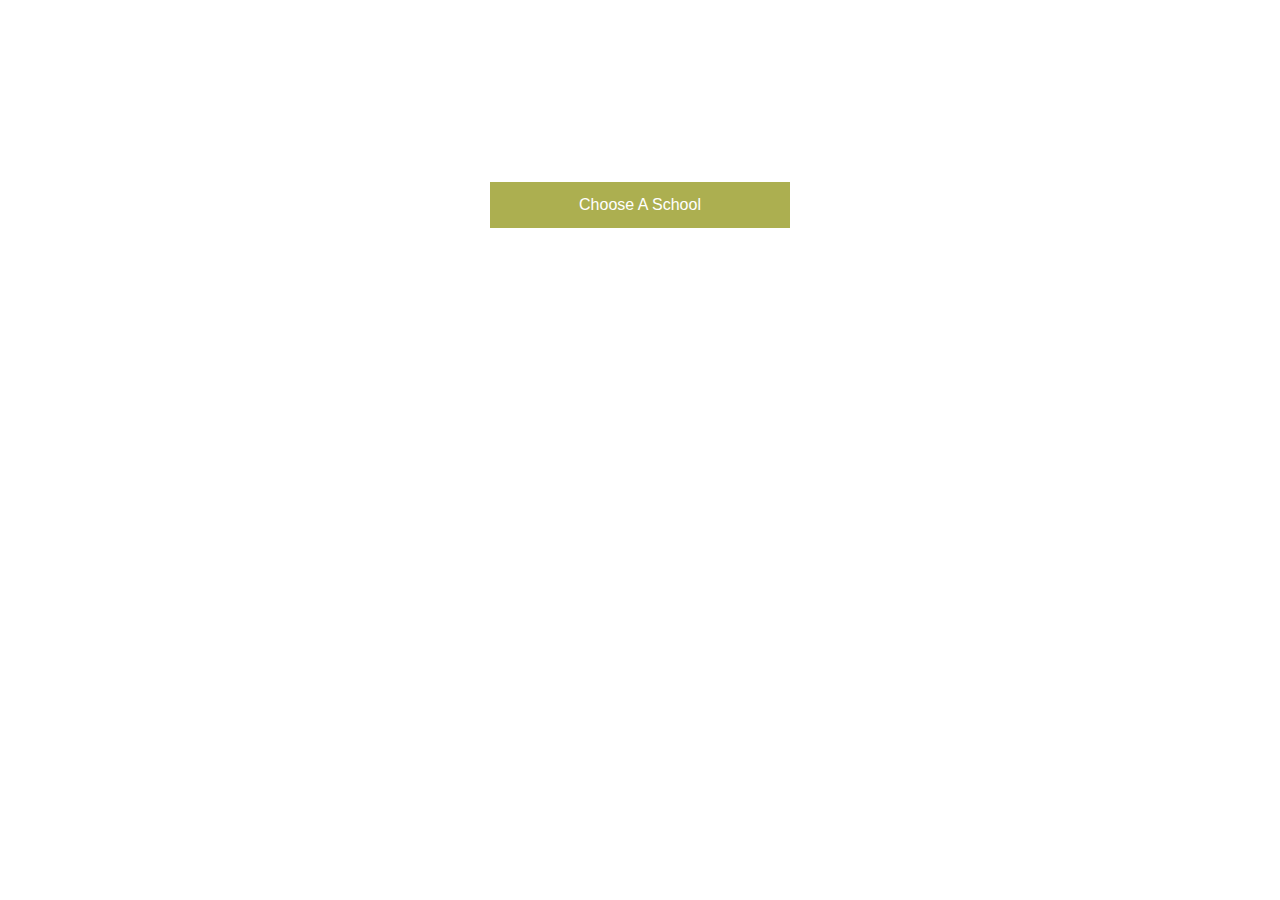
<file: index.html>
<!DOCTYPE>
<html>
<head>
<meta charser="UTF-8">
<title> Web Design & Develpment</title>
<link href="login.css" rel="stylesheet" type="text/css"
</head>
<body>
  <div class= "container">

    <div class="dropdown">
      <button class="dropbtn">Choose A School</button>
      <div class="dropdown-content">
        <a href="vsu.html">Virginia State University</a>
        <a href="#">Virginia Union University</a>
      </div>
    </div>


</div>
</div>
</body>

</html>
</file>
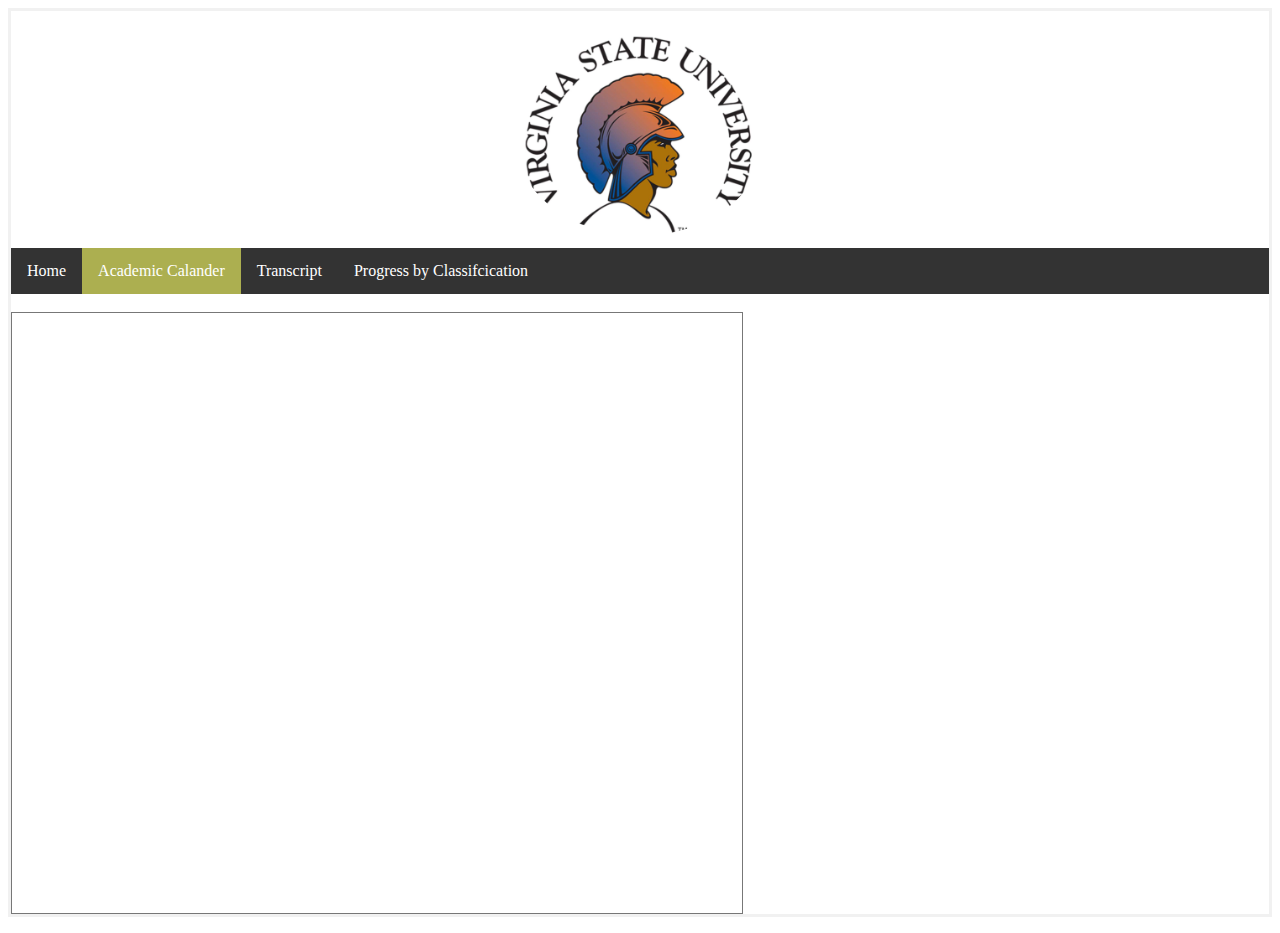
<file: calendar.html>
<!DOCTYPE>
<html>
<head>
<meta charser="UTF-8">
<title> Web Design & Develpment</title>
<link href="vsu.css" rel="stylesheet" type="text/css">
</head>
<body>

<form action ="action_page.php">
  <div class= "imgcontainer">
    <img src= "vsuimage.png" alt="Avatar" class="avatar">
  </div>
<head>
<style>
    .center {
    display: block;
    margin-left: auto;
    margin-right: auto;
    
}
ul {
    list-style-type: none;
    margin: 0;
    padding: 0;
    overflow: hidden;
    background-color: #333;
}

li {
    float: left;
}

li a {
    display: block;
    color: white;
    text-align: center;
    padding: 14px 16px;
    text-decoration: none;
}

li a:hover {
    background-color: #111;
}
</style>
</head>
<body>

<ul>
  <li><a href="pag1.html">Home</a></li>
  <li><a class="active" href="calendar.html">Academic Calander</a></li>
  <li><a href="transcript.html">Transcript</a></li>
  <li><a href="menu.html">Progress by Classifcication</a></li>
    </ul><br>
<iframe src="https://calendar.google.com/calendar/embed?height=600&amp;wkst=1&amp;bgcolor=%23ff9966&amp;src=vqeq6imgu6ahlcqp03h32cac6tq1i0ba%40import.calendar.google.com&amp;color=%238C500B&amp;ctz=America%2FNew_York" style="border:solid 1px #777" width="730" height="600" frameborder="0" scrolling="no"></iframe>
</file>
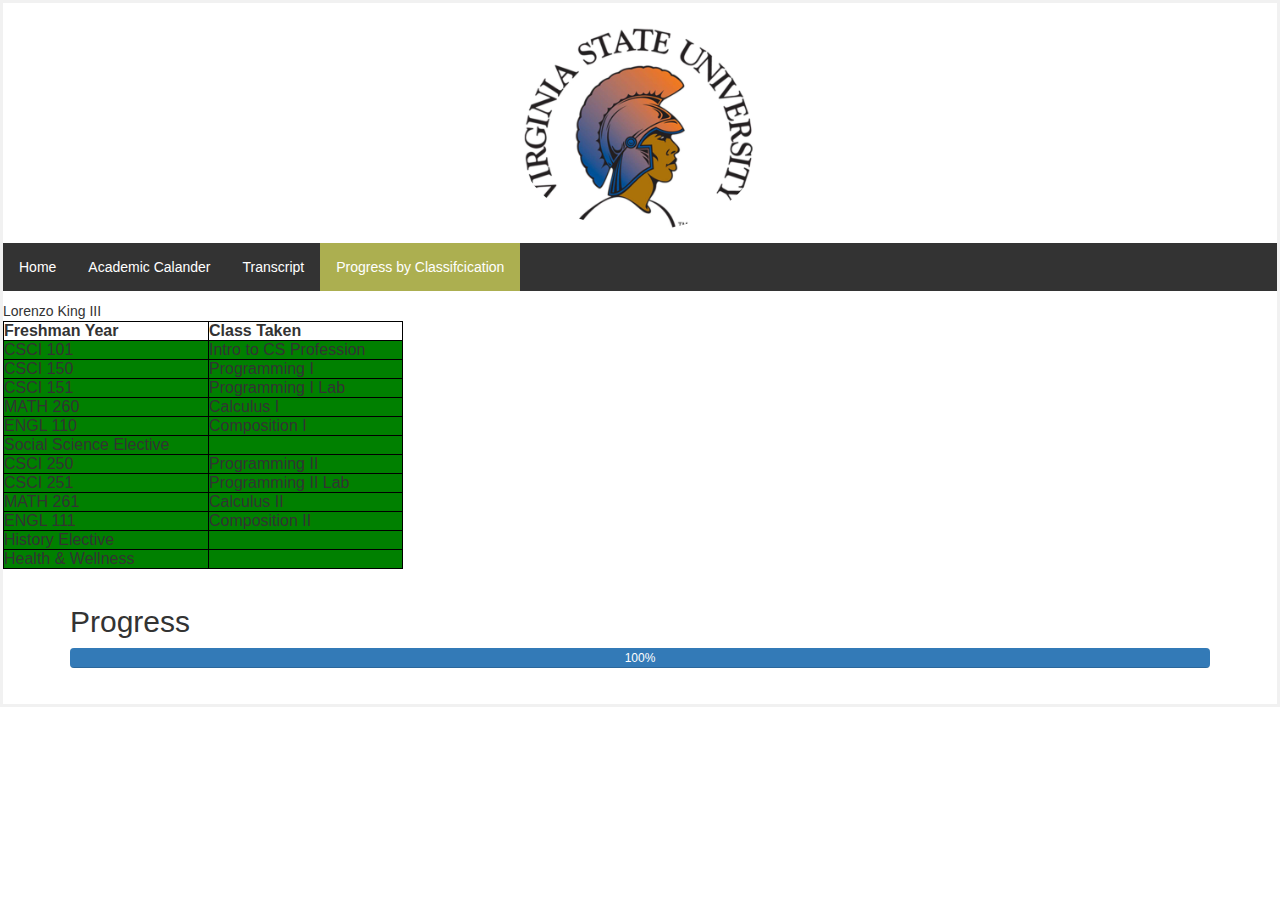
<file: freshman.html>
<!DOCTYPE>
<html>
<head>
<meta charser="UTF-8">
<title> Web Design & Develpment</title>
<link href="vsu.css" rel="stylesheet" type="text/css">
    <link href="style.css" rel="stylesheet" type="text/css">
</head>
<body>

<form action ="action_page.php">
  <div class= "imgcontainer">
    <img src= "vsuimage.png" alt="Avatar" class="avatar">
  </div>
<head>
<style>
    .center {
    display: block;
    margin-left: auto;
    margin-right: auto;
    
}
ul {
    list-style-type: none;
    margin: 0;
    padding: 0;
    overflow: hidden;
    background-color: #333;
}

li {
    float: left;
}

li a {
    display: block;
    color: white;
    text-align: center;
    padding: 14px 16px;
    text-decoration: none;
}

li a:hover {
    background-color: #111;
}
.dropdown {
    float: left;
    overflow: hidden;
}

.dropdown .dropbtn {
    font-size: 16px;    
    border: none;
    outline: none;
    color: white;
    padding: 14px 16px;
    background-color: inherit;
    font-family: inherit;
    margin: 0;
}

.navbar a:hover, .dropdown:hover .dropbtn {
    background-color: red;
}

.dropdown-content {
    display: none;
    position: absolute;
    background-color: #f9f9f9;
    min-width: 160px;
    box-shadow: 0px 8px 16px 0px rgba(0,0,0,0.2);
    z-index: 1;
}

.dropdown-content a {
    float: none;
    color: black;
    padding: 12px 16px;
    text-decoration: none;
    display: block;
    text-align: left;
}

.dropdown-content a:hover {
    background-color: #ddd;
}

.dropdown:hover .dropdown-content {
    display: block;
}
</style>
</head>
    <body>

<ul>
  <li><a href="pag1.html">Home</a></li>
  <li><a href="calendar.html">Academic Calander</a></li>
  <li><a href="transcript.html">Transcript</a></li>
  <li><a class="active" href="menu.html">Progress by Classifcication</a></li>
    </ul>

    <head>
Lorenzo King III
<table>
    <tr><th>Freshman Year</th> 
    <th>Class Taken</th>
    </tr>
    <tr bgcolor="green">
    <td>CSCI 101</td>
    <td>Intro to CS Profession</td>
    </tr>
    <tr bgcolor="green"><td>CSCI 150</td><td>Programming I </td></tr><tr bgcolor="green">
    <td>CSCI 151</td>
    <td>Programming I Lab</td>
    </tr>
    <tr bgcolor="green"><td>MATH 260</td><td>Calculus I</td></tr><tr bgcolor="green">
    <td>ENGL 110</td>
    <td>Composition I</td>
    </tr>
    <tr bgcolor="green"><td>Social Science Elective</td><td></td></tr>
    <tr bgcolor="green">
    <td>CSCI 250</td>
    <td>Programming II</td>
    </tr>
    <tr bgcolor="green"><td>CSCI 251</td><td>Programming II Lab</td></tr>
    <tr bgcolor="green">
    <td>MATH 261</td>
    <td>Calculus II</td>
    </tr>
    <tr bgcolor="green"><td>ENGL 111</td><td>Composition II</td></tr>
    <tr bgcolor="green">
    <td>History Elective</td>
    <td></td>
    </tr>
    <tr bgcolor="green"><td>Health & Wellness</td><td></td></tr>

        </table>
</body>
<title></title>
  <meta charset="utf-8">
  <meta name="viewport" content="width=device-width, initial-scale=1">
  <link rel="stylesheet" href="https://maxcdn.bootstrapcdn.com/bootstrap/3.3.7/css/bootstrap.min.css">
  <script src="https://ajax.googleapis.com/ajax/libs/jquery/3.3.1/jquery.min.js"></script>
  <script src="https://maxcdn.bootstrapcdn.com/bootstrap/3.3.7/js/bootstrap.min.js"></script>
</head>
<body>

<div class="container">
  <h2>Progress</h2>
  <div class="progress">
    <div class="progress-bar" role="progressbar" aria-valuenow="70" aria-valuemin="0" aria-valuemax="100" style="width:100%">
      100%
    </div>
  </div>
</div>
</file>
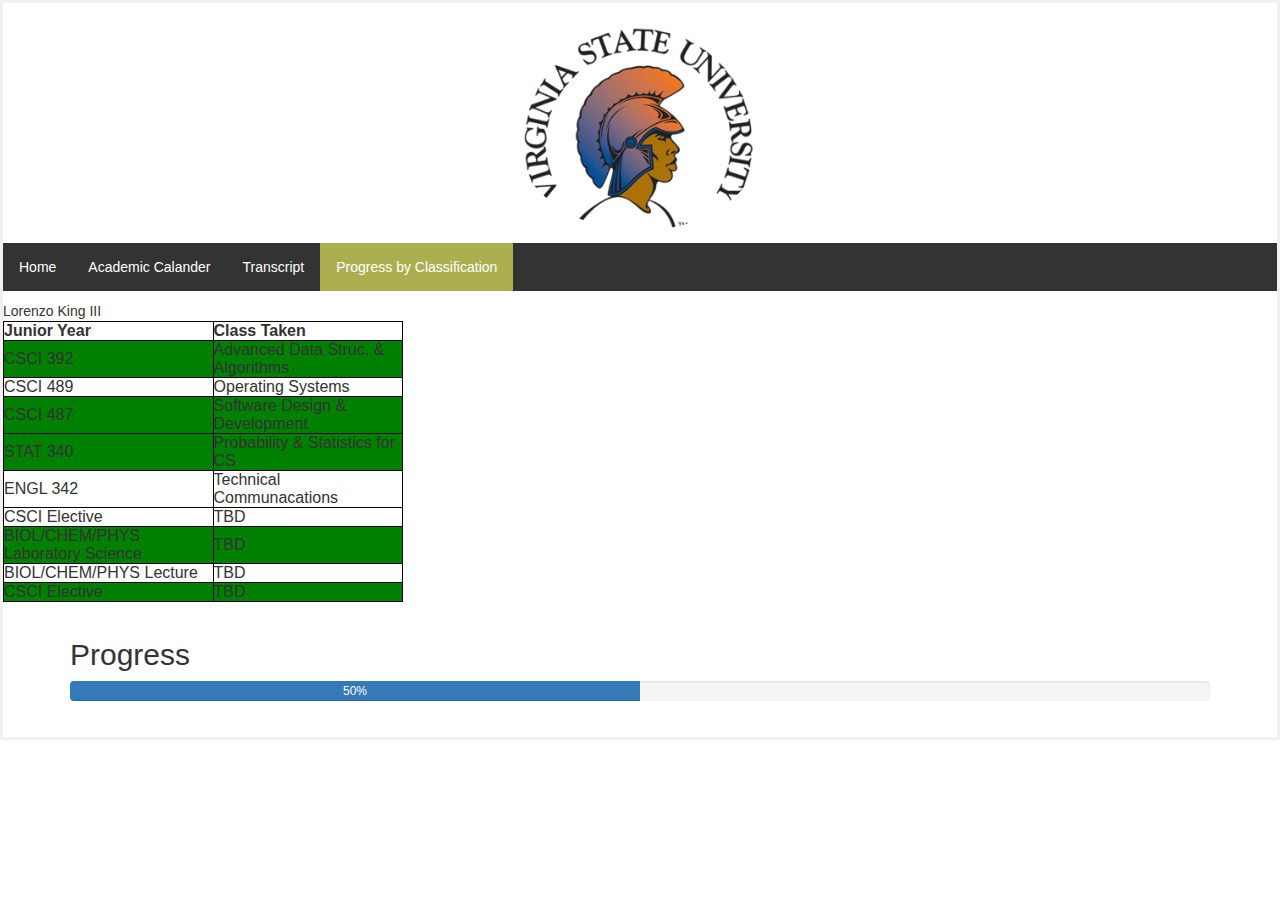
<file: junior.html>
<!DOCTYPE>
<html>
<head>
<meta charser="UTF-8">
<title> Web Design & Develpment</title>
<link href="vsu.css" rel="stylesheet" type="text/css">
    <link href="style.css" rel="stylesheet" type="text/css">
</head>
<body>

<form action ="action_page.php">
  <div class= "imgcontainer">
    <img src= "vsuimage.png" alt="Avatar" class="avatar">
  </div>
<head>
<style>
    .center {
    display: block;
    margin-left: auto;
    margin-right: auto;

}
ul {
    list-style-type: none;
    margin: 0;
    padding: 0;
    overflow: hidden;
    background-color: #333;
}

li {
    float: left;
}

li a {
    display: block;
    color: white;
    text-align: center;
    padding: 14px 16px;
    text-decoration: none;
}

li a:hover {
    background-color: #111;
}
.dropdown {
    float: left;
    overflow: hidden;
}

.dropdown .dropbtn {
    font-size: 16px;
    border: none;
    outline: none;
    color: white;
    padding: 14px 16px;
    background-color: inherit;
    font-family: inherit;
    margin: 0;
}

.navbar a:hover, .dropdown:hover .dropbtn {
    background-color: red;
}

.dropdown-content {
    display: none;
    position: absolute;
    background-color: #f9f9f9;
    min-width: 160px;
    box-shadow: 0px 8px 16px 0px rgba(0,0,0,0.2);
    z-index: 1;
}

.dropdown-content a {
    float: none;
    color: black;
    padding: 12px 16px;
    text-decoration: none;
    display: block;
    text-align: left;
}

.dropdown-content a:hover {
    background-color: #ddd;
}

.dropdown:hover .dropdown-content {
    display: block;
}
</style>
</head>
    <body>

<ul>
  <li><a href="pag1.html">Home</a></li>
  <li><a href="#academiccalendar">Academic Calander</a></li>
  <li><a href="#contact">Transcript</a></li>
  <li><a class="active" href="menu.html">Progress by Classification</a></li>
    </ul>

    <head>
Lorenzo King III
<table>
    <tr><th>Junior Year</th>
    <th>Class Taken</th>
    </tr>
    <tr bgcolor="green">
    <td>CSCI 392</td>
    <td>Advanced Data Struc. & Algorithms</td>
    </tr>
    <tr><td>CSCI 489</td><td>Operating Systems </td></tr><tr bgcolor="green">
    <td>CSCI 487</td>
    <td>Software Design & Development</td>
    </tr>
    <tr bgcolor="green"><td>STAT 340</td><td>Probability & Statistics for CS</td></tr><tr>
    <td>ENGL 342</td>
    <td>Technical Communacations</td>
    </tr>
    <tr><td>CSCI Elective</td><td>TBD</td></tr>
    <tr bgcolor="green">
    <td>BIOL/CHEM/PHYS Laboratory Science</td>
    <td>TBD</td>
    </tr>
    <tr><td>BIOL/CHEM/PHYS Lecture</td><td>TBD</td></tr>
    <tr bgcolor="green">
    <td>CSCI Elective</td>
    <td>TBD</td>
    </tr>

        </table>
</body>
<title></title>
  <meta charset="utf-8">
  <meta name="viewport" content="width=device-width, initial-scale=1">
  <link rel="stylesheet" href="https://maxcdn.bootstrapcdn.com/bootstrap/3.3.7/css/bootstrap.min.css">
  <script src="https://ajax.googleapis.com/ajax/libs/jquery/3.3.1/jquery.min.js"></script>
  <script src="https://maxcdn.bootstrapcdn.com/bootstrap/3.3.7/js/bootstrap.min.js"></script>
</head>
<body>

<div class="container">
  <h2>Progress</h2>
  <div class="progress">
    <div class="progress-bar" role="progressbar" aria-valuenow="50" aria-valuemin="0" aria-valuemax="100" style="width:50%">
      50%
    </div>
  </div>
</div>
</file>
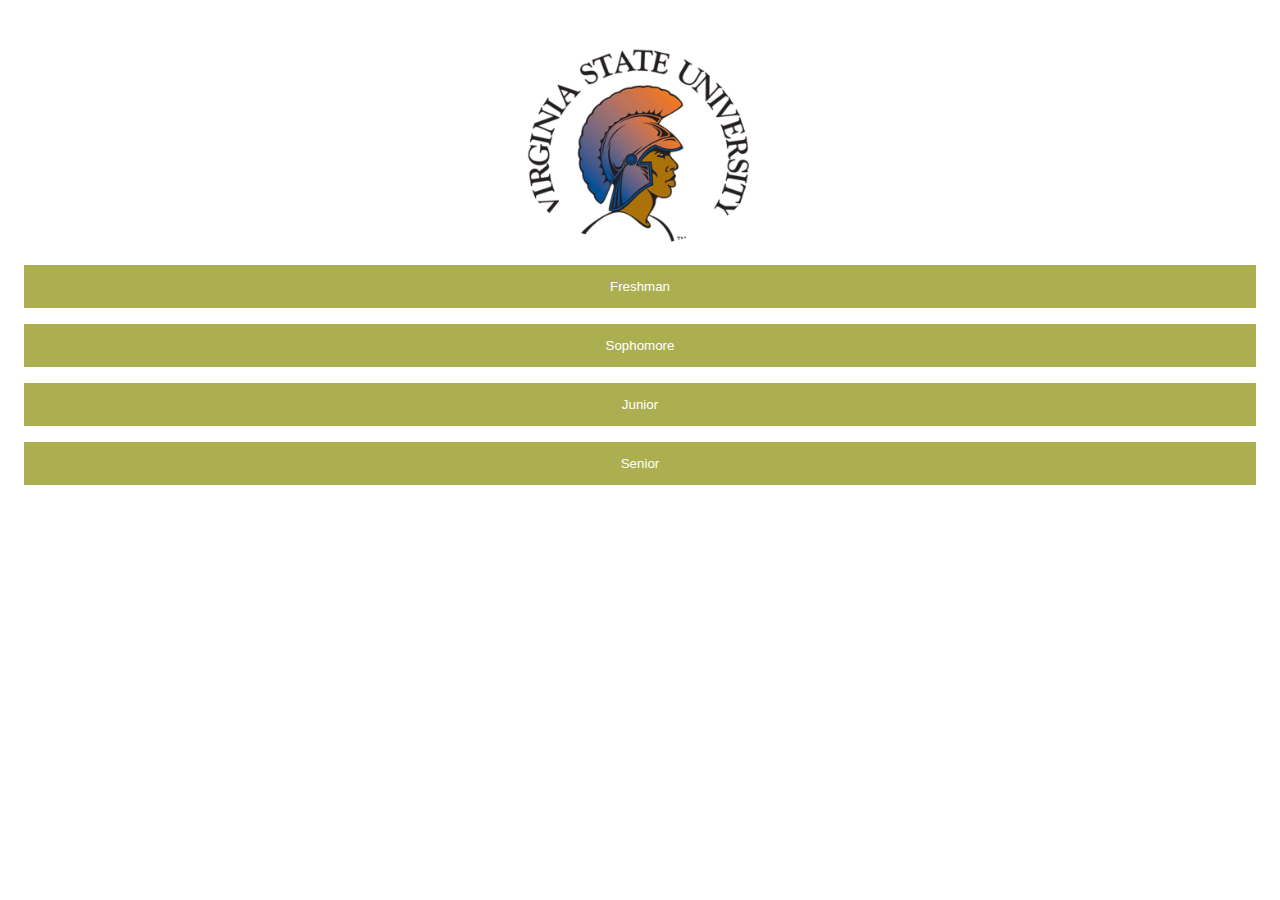
<file: menu.html>
<!DOCTYPE>
<html>
<head>
<meta charser="UTF-8">
<title> Web Design & Develpment</title>
<link href="vsu.css" rel="stylesheet" type="text/css">
<link href="login.css" rel="stylesheet" type="text/css"


<form action ="action_page.php">
  <div class= "imgcontainer">
    <img src= "vsuimage.png" alt="Avatar" class="avatar">
  </div>
<head>

</head>
    <body>

    <button onclick= "location.href = 'freshman.html';" type="submit">Freshman</button>
    <button onclick= "location.href = 'sophomore.html';" type="submit">Sophomore</button>
    <button onclick= "location.href = 'junior.html';" type="submit">Junior</button>
    <button onclick= "location.href = 'senior.html';" type="submit">Senior</button>
    

<body>
</file>
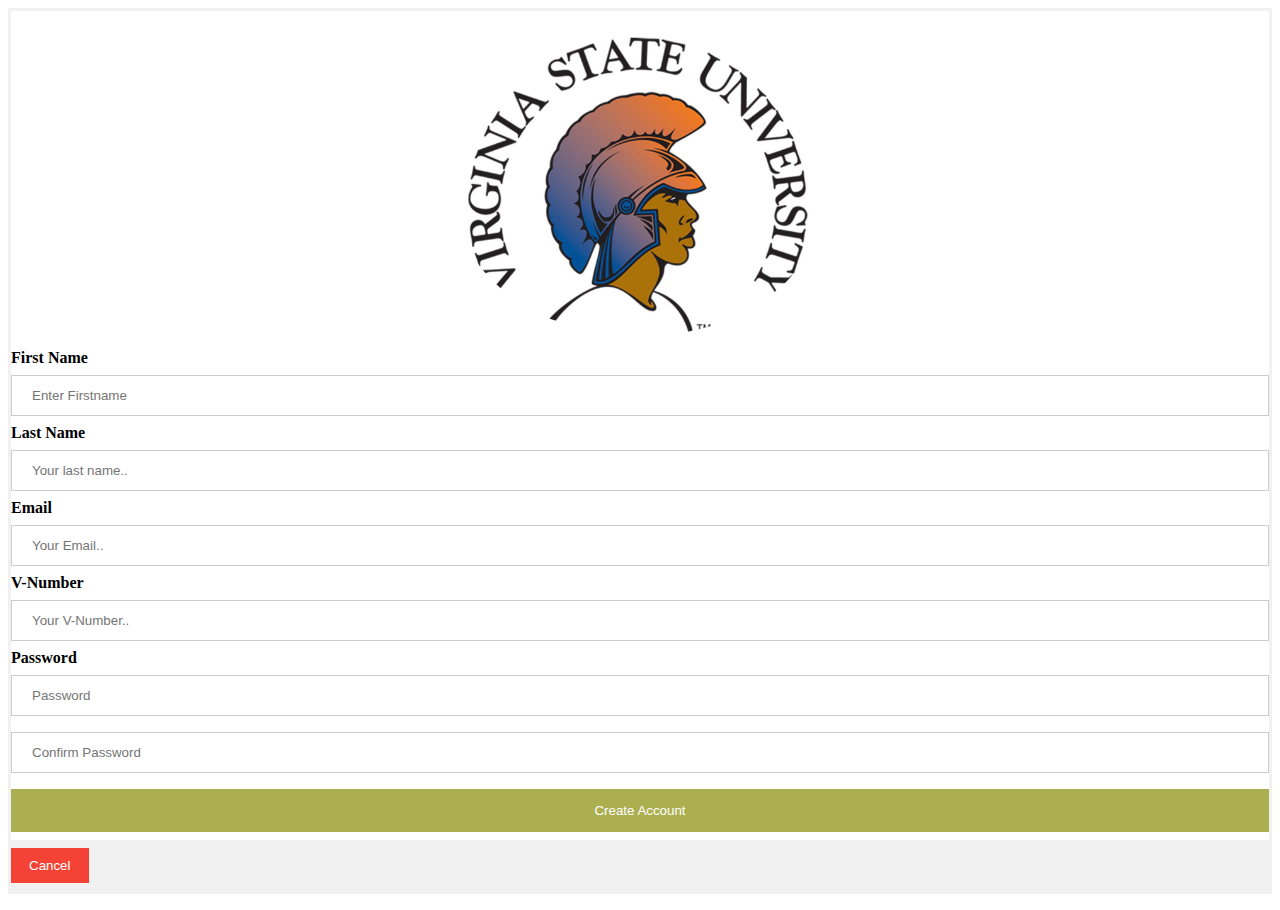
<file: NewUser.html>
<!DOCTYPE>
<html>
<head>
<meta charser="UTF-8">
<title> Web Design & Develpment</title>
<link href="project.css" rel="stylesheet" type="text/css"
</head>

<body>
<form action ="/action_page.php">
  <div class= "imgcontainer">
    <img src= "vsuimage.png" alt="Avatar" class="avatar">
  </div>

  <div class= "containter">
    <label for = "fname"><b>First Name</b></label>
    <input type ="text" placeholder="Enter Firstname" name="fname" required>
    

    <label for="lname"><b>Last Name</b></label>
    <input type="text" id="lname" name="lastname" placeholder="Your last name.." required>

    <label for="email"><b>Email</b></label>
    <input type="text" id="email" name="mail" placeholder="Your Email.." required>
    
    <label for="vnum"><b>V-Number</b></label>
    <input type="text" id="vnum" name="vnumber" placeholder="Your V-Number.." required>

    <label for="pword"><b>Password</b></label>
    <input type="password" placeholder="Password" id="password" required>
        <input type="password" placeholder="Confirm Password" id="confirm_password" required>  
  </div>
<button onclick= "location.href = 'Redirect.html';" type="submit">Create Account</button>
  <div class="containter" style="background-color:#f1f1f1">
    <button type="button" class="cancelbtn"> Cancel</button>
</div>
</form>
</body>
</html>
</file>
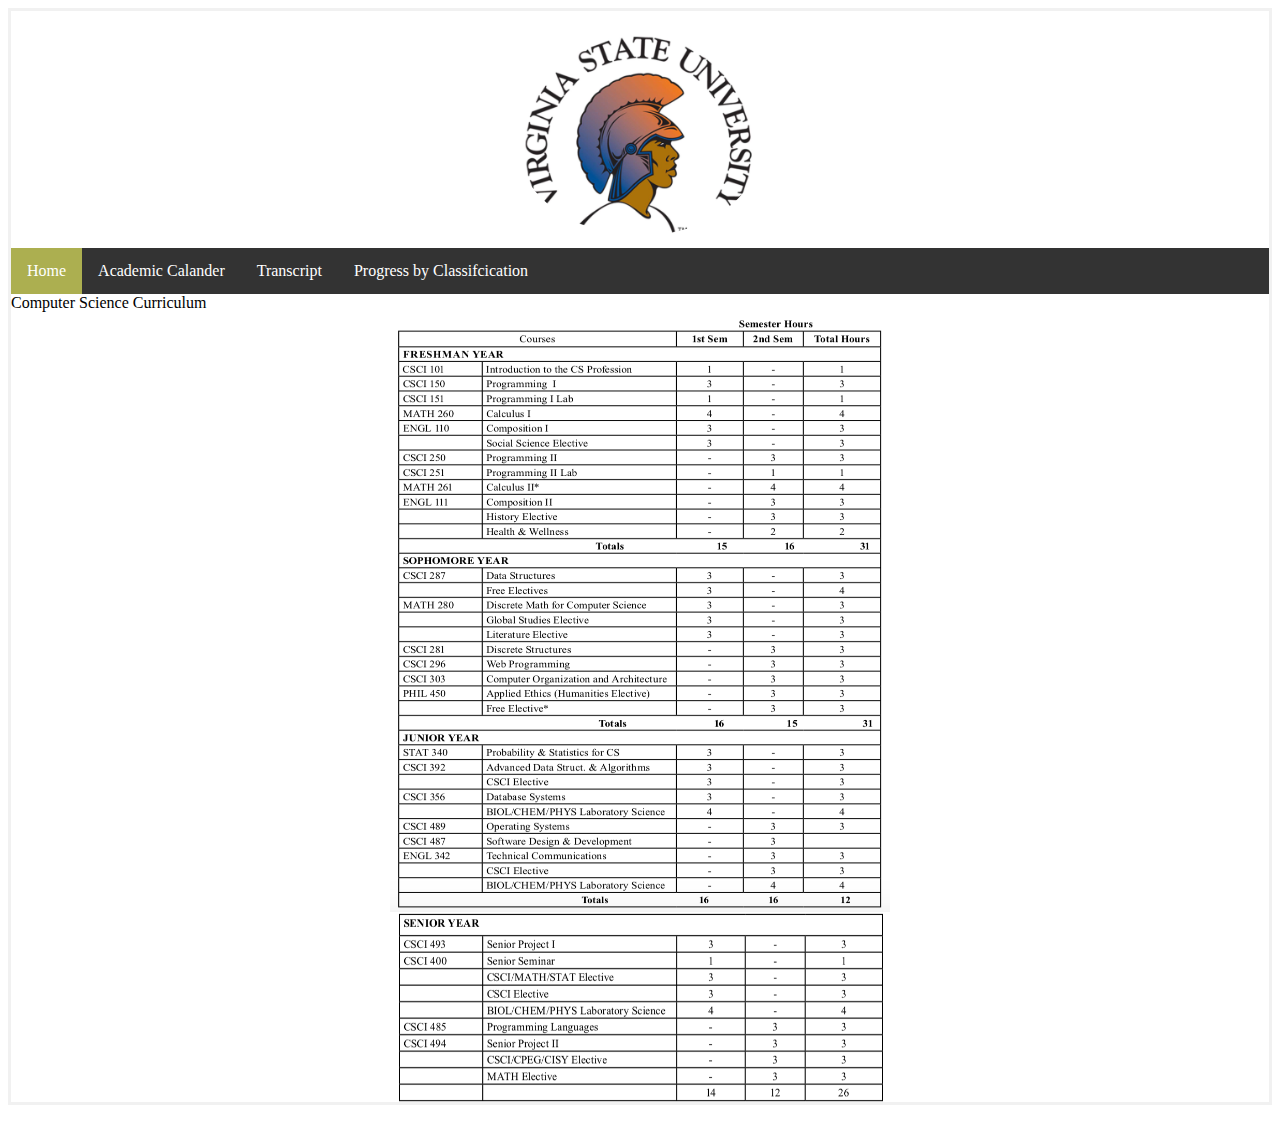
<file: pag1.html>
<!DOCTYPE>
<html>
<head>
<meta charser="UTF-8">
<title> Web Design & Develpment</title>
<link href="vsu.css" rel="stylesheet" type="text/css">
</head>
<body>

<form action ="action_page.php">
  <div class= "imgcontainer">
    <img src= "vsuimage.png" alt="Avatar" class="avatar">
  </div>
<head>
<style>
    .center {
    display: block;
    margin-left: auto;
    margin-right: auto;
    
}
ul {
    list-style-type: none;
    margin: 0;
    padding: 0;
    overflow: hidden;
    background-color: #333;
}

li {
    float: left;
}

li a {
    display: block;
    color: white;
    text-align: center;
    padding: 14px 16px;
    text-decoration: none;
}

li a:hover {
    background-color: #111;
}
</style>
</head>
<body>

<ul>
  <li><a class="active" href="pag1.html">Home</a></li>
  <li><a href="calendar.html">Academic Calander</a></li>
  <li><a href="transcript.html">Transcript</a></li>
  <li><a href="menu.html">Progress by Classifcication</a></li>
    </ul>
    <head>Computer Science Curriculum</head>
<img src="Cur1.png" alt="Curriculum" class="center" width="500" height="600">
    <img src="Cur2.png" alt="Curriculum" class="center" width="485" height="190">
    <head>

</body>
    
</body>

</form>
</html>
</file>
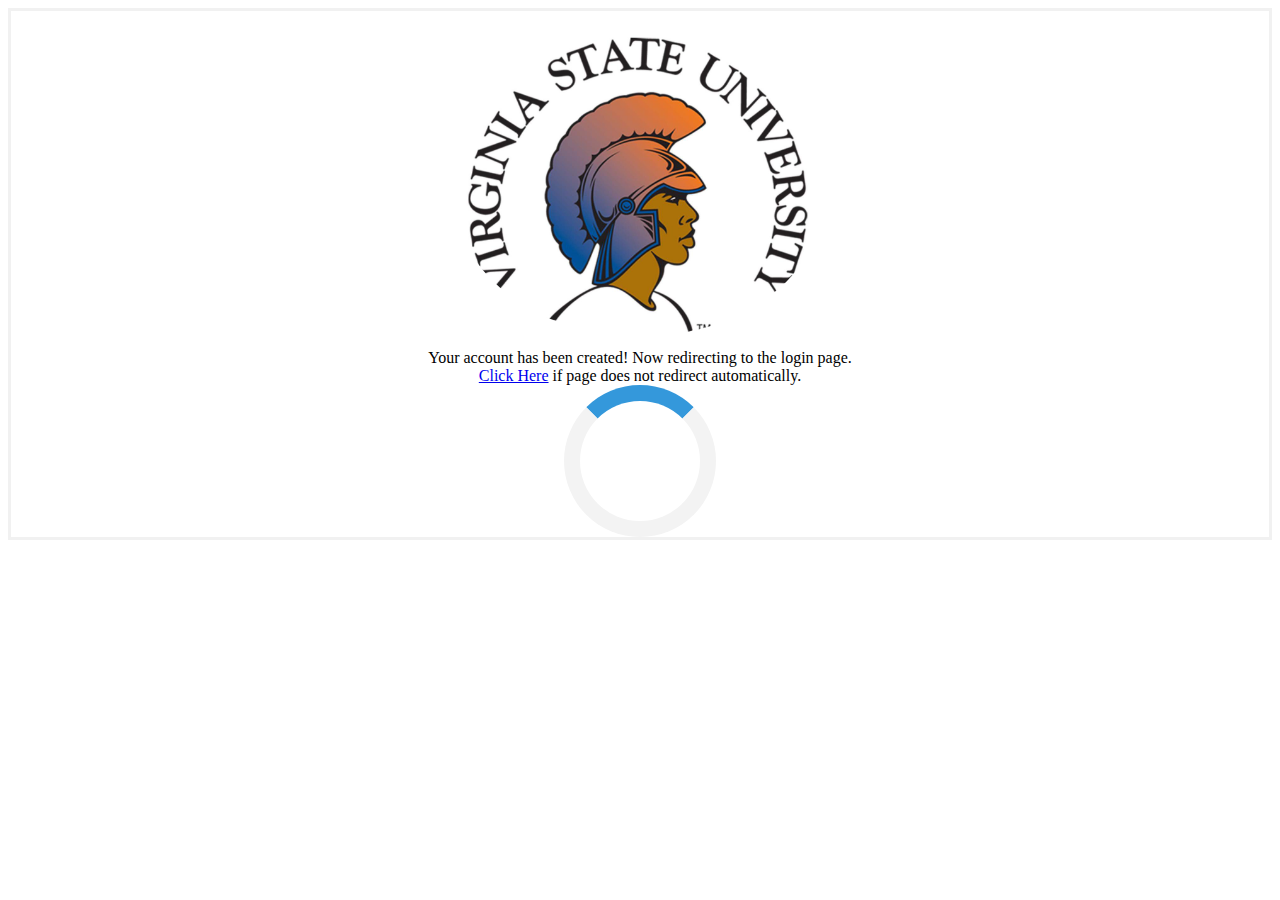
<file: Redirect.html>
<!DOCTYPE>
<html>
<head>
<meta charser="UTF-8">
<title> Web Design & Develpment</title>
<link href="project.css" rel="stylesheet" type="text/css"
</head>

<body>
<form action ="action_page.php">
  <div class= "imgcontainer">
    <img src= "vsuimage.png" alt="Avatar" class="avatar">
  </div>


    <center>Your account has been created! Now redirecting to the login page.</center>
<meta http-equiv="Refresh" content="5; url=vsu.html">
    <center><a href="vsu.html">Click Here</a> 
if page does not redirect automatically.</center>
    <meta name="viewport" content="width=device-width, initial-scale=1">
<style>
.loader {
  border: 16px solid #f3f3f3;
  border-radius: 50%;
  border-top: 16px solid #3498db;
  width: 120px;
  height: 120px;
  -webkit-animation: spin 2s linear infinite; /* Safari */
  animation: spin 2s linear infinite;
}

/* Safari */
@-webkit-keyframes spin {
  0% { -webkit-transform: rotate(0deg); }
  100% { -webkit-transform: rotate(360deg); }
}

@keyframes spin {
  0% { transform: rotate(0deg); }
  100% { transform: rotate(360deg); }
}
</style>
    <center><div class="loader"></div></center>
</body>
</html>



  <div class="containter" style="background-color:#f1f1f1">

  </div>
</file>
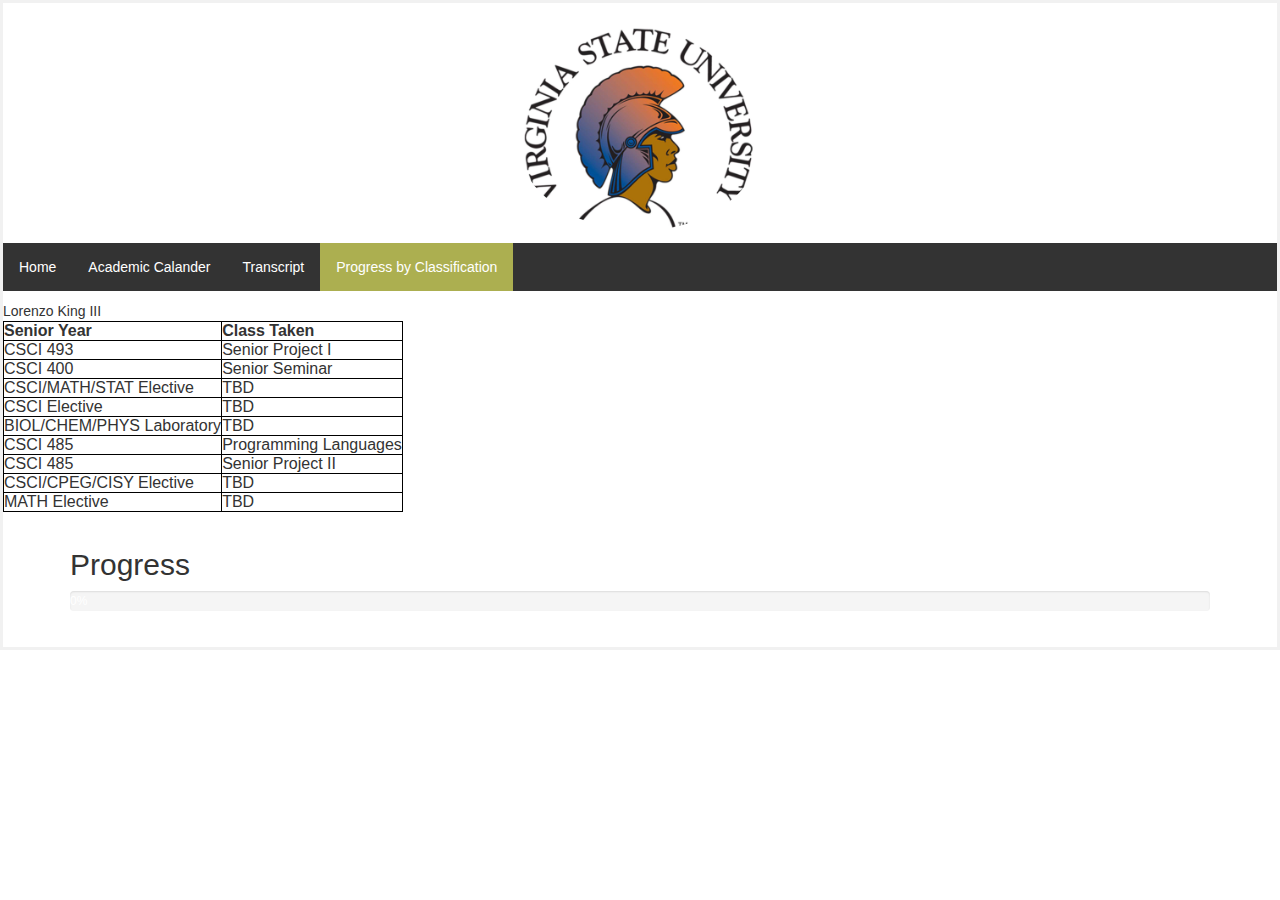
<file: senior.html>
<!DOCTYPE>
<html>
<head>
<meta charser="UTF-8">
<title> Web Design & Develpment</title>
<link href="vsu.css" rel="stylesheet" type="text/css">
    <link href="style.css" rel="stylesheet" type="text/css">
</head>
<body>

<form action ="action_page.php">
  <div class= "imgcontainer">
    <img src= "vsuimage.png" alt="Avatar" class="avatar">
  </div>
<head>
<style>
    .center {
    display: block;
    margin-left: auto;
    margin-right: auto;

}
ul {
    list-style-type: none;
    margin: 0;
    padding: 0;
    overflow: hidden;
    background-color: #333;
}

li {
    float: left;
}

li a {
    display: block;
    color: white;
    text-align: center;
    padding: 14px 16px;
    text-decoration: none;
}

li a:hover {
    background-color: #111;
}
.dropdown {
    float: left;
    overflow: hidden;
}

.dropdown .dropbtn {
    font-size: 16px;
    border: none;
    outline: none;
    color: white;
    padding: 14px 16px;
    background-color: inherit;
    font-family: inherit;
    margin: 0;
}

.navbar a:hover, .dropdown:hover .dropbtn {
    background-color: red;
}

.dropdown-content {
    display: none;
    position: absolute;
    background-color: #f9f9f9;
    min-width: 160px;
    box-shadow: 0px 8px 16px 0px rgba(0,0,0,0.2);
    z-index: 1;
}

.dropdown-content a {
    float: none;
    color: black;
    padding: 12px 16px;
    text-decoration: none;
    display: block;
    text-align: left;
}

.dropdown-content a:hover {
    background-color: #ddd;
}

.dropdown:hover .dropdown-content {
    display: block;
}
</style>
</head>
    <body>

<ul>
  <li><a href="pag1.html">Home</a></li>
  <li><a href="#academiccalendar">Academic Calander</a></li>
  <li><a href="#contact">Transcript</a></li>
  <li><a class="active" href="menu.html">Progress by Classification</a></li>
    </ul>

    <head>
Lorenzo King III
<table>
    <tr><th>Senior Year</th>
    <th>Class Taken</th>
    </tr>
    <tr>
    <td>CSCI 493</td>
    <td>Senior Project I</td>
    </tr>
    <tr><td>CSCI 400</td><td>Senior Seminar </td></tr><tr>
    <td>CSCI/MATH/STAT Elective</td>
    <td>TBD</td>
    </tr>
    <tr><td>CSCI Elective</td><td>TBD</td></tr><tr>
    <td>BIOL/CHEM/PHYS Laboratory</td>
    <td>TBD</td>
    </tr>
    <tr><td>CSCI 485</td><td>Programming Languages</td></tr>
    <tr>
    <td>CSCI 485</td>
    <td>Senior Project II</td>
    </tr>
    <tr><td>CSCI/CPEG/CISY Elective</td><td>TBD</td></tr>
    <tr>
    <td>MATH Elective</td>
    <td>TBD</td>
    </tr>

        </table>
</body>
<title></title>
  <meta charset="utf-8">
  <meta name="viewport" content="width=device-width, initial-scale=1">
  <link rel="stylesheet" href="https://maxcdn.bootstrapcdn.com/bootstrap/3.3.7/css/bootstrap.min.css">
  <script src="https://ajax.googleapis.com/ajax/libs/jquery/3.3.1/jquery.min.js"></script>
  <script src="https://maxcdn.bootstrapcdn.com/bootstrap/3.3.7/js/bootstrap.min.js"></script>
</head>
<body>

<div class="container">
  <h2>Progress</h2>
  <div class="progress">
    <div class="progress-bar" role="progressbar" aria-valuenow="70" aria-valuemin="0" aria-valuemax="100" style="width:0%">
      0%
    </div>
  </div>
</div>
</file>
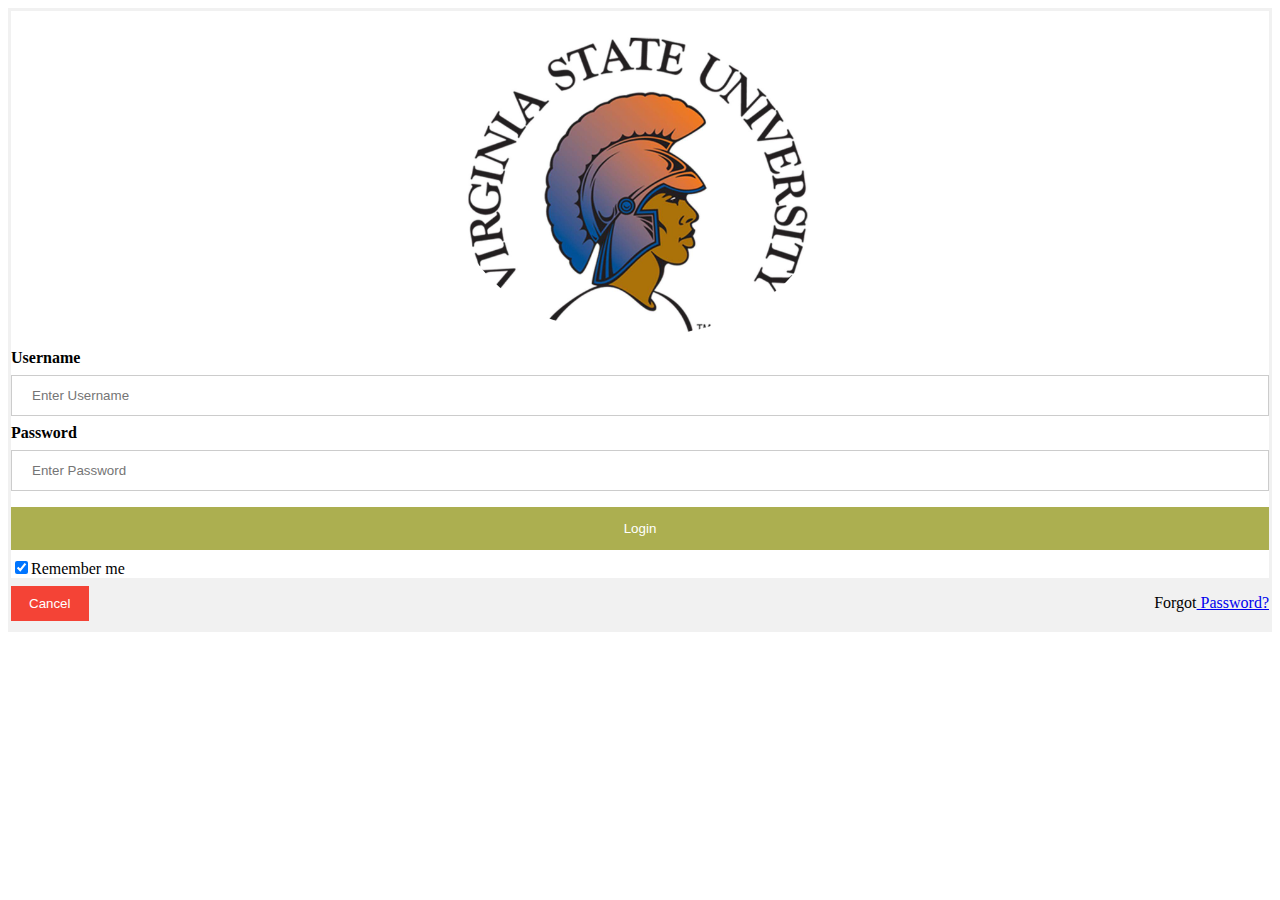
<file: SoftDevelpProj.html>
<!DOCTYPE>
<html>
<head>
<meta charser="UTF-8">
<title> Web Design & Develpment</title>
<link href="project.css" rel="stylesheet" type="text/css"
</head>

<body>
<form action ="action_page.php">
  <div class= "imgcontainer">
    <img src= "vsuimage.png" alt="Avatar" class="avatar">
  </div>

  <div class= "containter">
    <label for = "uname"><b>Username</b></label>
    <input type ="text" placeholder="Enter Username" name="unname" required>

    <label for="psw"><b>Password</b></label>
    <input type ="password" placeholder="Enter Password" name="psw" required>

    <button type="submit">Login</button>
    <label>
      <input type="checkbox" checked="checked" name="remember">Remember me
    </label>
  </div>

  <div class="containter" style="background-color:#f1f1f1">
    <button type="button" class="cancelbtn"> Cancel</button>
    <span class= "psw">Forgot<a href="#"> Password?</a></span>
  </div>

</body>
</form>
</html>
</file>
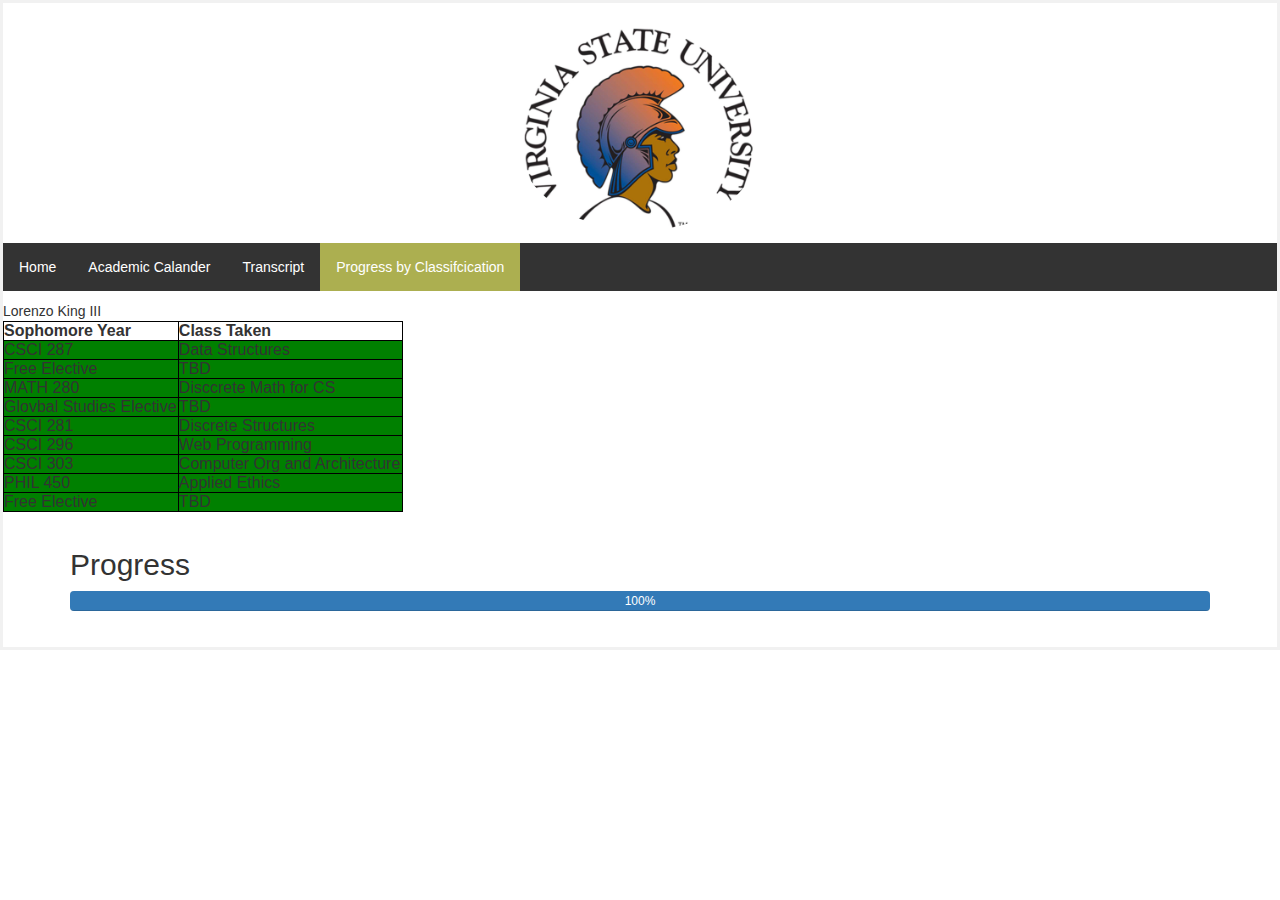
<file: sophomore.html>
<!DOCTYPE>
<html>
<head>
<meta charser="UTF-8">
<title> Web Design & Develpment</title>
<link href="vsu.css" rel="stylesheet" type="text/css">
    <link href="style.css" rel="stylesheet" type="text/css">
</head>
<body>

<form action ="action_page.php">
  <div class= "imgcontainer">
    <img src= "vsuimage.png" alt="Avatar" class="avatar">
  </div>
<head>
<style>
    .center {
    display: block;
    margin-left: auto;
    margin-right: auto;
    
}
ul {
    list-style-type: none;
    margin: 0;
    padding: 0;
    overflow: hidden;
    background-color: #333;
}

li {
    float: left;
}

li a {
    display: block;
    color: white;
    text-align: center;
    padding: 14px 16px;
    text-decoration: none;
}

li a:hover {
    background-color: #111;
}
.dropdown {
    float: left;
    overflow: hidden;
}

.dropdown .dropbtn {
    font-size: 16px;    
    border: none;
    outline: none;
    color: white;
    padding: 14px 16px;
    background-color: inherit;
    font-family: inherit;
    margin: 0;
}

.navbar a:hover, .dropdown:hover .dropbtn {
    background-color: red;
}

.dropdown-content {
    display: none;
    position: absolute;
    background-color: #f9f9f9;
    min-width: 160px;
    box-shadow: 0px 8px 16px 0px rgba(0,0,0,0.2);
    z-index: 1;
}

.dropdown-content a {
    float: none;
    color: black;
    padding: 12px 16px;
    text-decoration: none;
    display: block;
    text-align: left;
}

.dropdown-content a:hover {
    background-color: #ddd;
}

.dropdown:hover .dropdown-content {
    display: block;
}
</style>
</head>
    <body>

<ul>
  <li><a href="pag1.html">Home</a></li>
  <li><a href="calendar.html">Academic Calander</a></li>
  <li><a href="transcript.html">Transcript</a></li>
  <li><a class="active"  href="menu.html">Progress by Classifcication</a></li>
    </ul>

    <head>
Lorenzo King III
<table>
    <tr><th>Sophomore Year</th> 
    <th>Class Taken</th>
    </tr>
    <tr bgcolor="green">
    <td>CSCI 287</td>
    <td>Data Structures</td>
    </tr>
    <tr bgcolor="green"><td>Free Elective</td><td>TBD </td></tr><tr bgcolor="green">
    <td>MATH 280</td>
    <td>Disccrete Math for CS</td>
    </tr>
    <tr bgcolor="green"><td>Glovbal Studies Elective</td><td>TBD</td></tr><tr bgcolor="green">
    <td>CSCI 281</td>
    <td>Discrete Structures</td>
    </tr>
    <tr bgcolor="green"><td>CSCI 296</td><td>Web Programming</td></tr>
    <tr bgcolor="green">
    <td>CSCI 303</td>
    <td>Computer Org and Architecture</td>
    </tr>
    <tr bgcolor="green"><td>PHIL 450</td><td>Applied Ethics</td></tr>
    <tr bgcolor="green">
    <td>Free Elective</td>
    <td>TBD</td>
    </tr>

        </table>
</body>
<title></title>
  <meta charset="utf-8">
  <meta name="viewport" content="width=device-width, initial-scale=1">
  <link rel="stylesheet" href="https://maxcdn.bootstrapcdn.com/bootstrap/3.3.7/css/bootstrap.min.css">
  <script src="https://ajax.googleapis.com/ajax/libs/jquery/3.3.1/jquery.min.js"></script>
  <script src="https://maxcdn.bootstrapcdn.com/bootstrap/3.3.7/js/bootstrap.min.js"></script>
</head>
<body>

<div class="container">
  <h2>Progress</h2>
  <div class="progress">
    <div class="progress-bar" role="progressbar" aria-valuenow="70" aria-valuemin="0" aria-valuemax="100" style="width:100%">
      100%
    </div>
  </div>
</div>
</file>
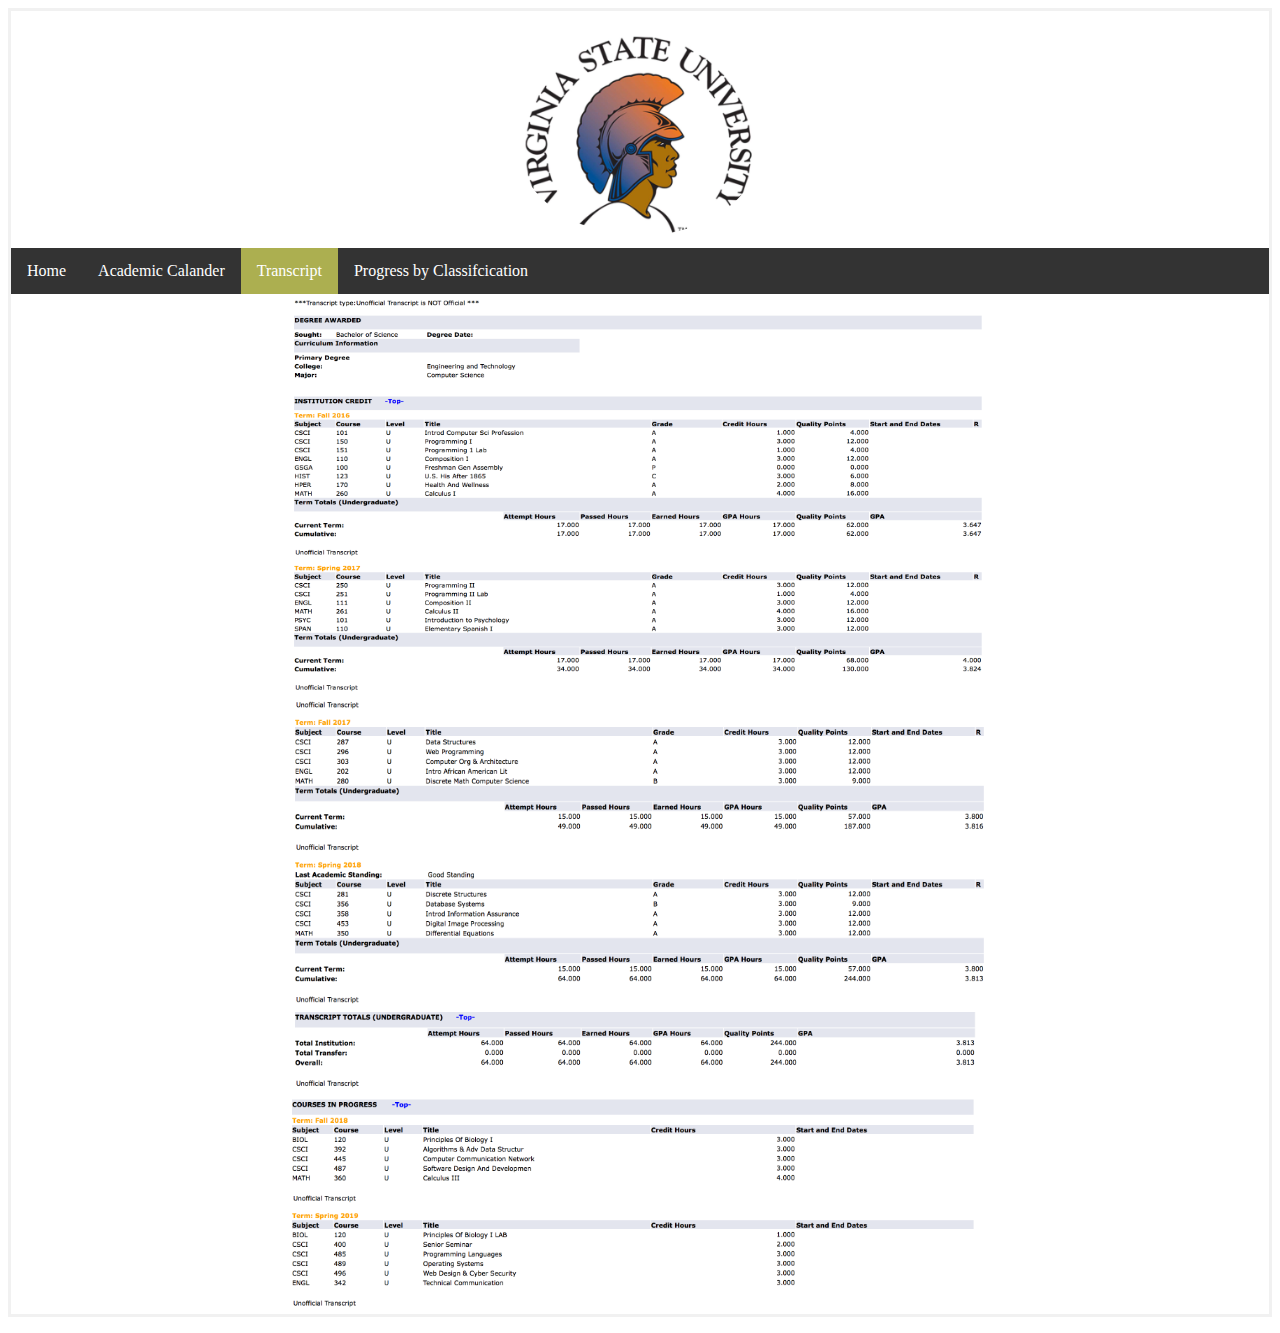
<file: transcript.html>
<!DOCTYPE>
<html>
<head>
<meta charser="UTF-8">
<title> Web Design & Develpment</title>
<link href="vsu.css" rel="stylesheet" type="text/css">
</head>
<body>

<form action ="action_page.php">
  <div class= "imgcontainer">
    <img src= "vsuimage.png" alt="Avatar" class="avatar">
  </div>
<head>
<style>
    .center {
    display: block;
    margin-left: auto;
    margin-right: auto;
    
}
ul {
    list-style-type: none;
    margin: 0;
    padding: 0;
    overflow: hidden;
    background-color: #333;
}

li {
    float: left;
}

li a {
    display: block;
    color: white;
    text-align: center;
    padding: 14px 16px;
    text-decoration: none;
}

li a:hover {
    background-color: #111;
}
</style>
</head>
<body>

<ul>
  <li><a href="pag1.html">Home</a></li>
  <li><a href="calendar.html">Academic Calander</a></li>
  <li><a class="active" href="transcript.html">Transcript</a></li>
  <li><a href="menu.html">Progress by Classifcication</a></li>
    </ul>
<img src="tran1.png" alt="trans1" class="center" width="700" height="400">
<img src="tran2.png" alt="trans2" class="center" width="700" height="400">
<img src="tran3.png" alt="trans3" class="center" width="710" height="220">
    <head>

</body>
    
</body>

</form>
</html>
</file>
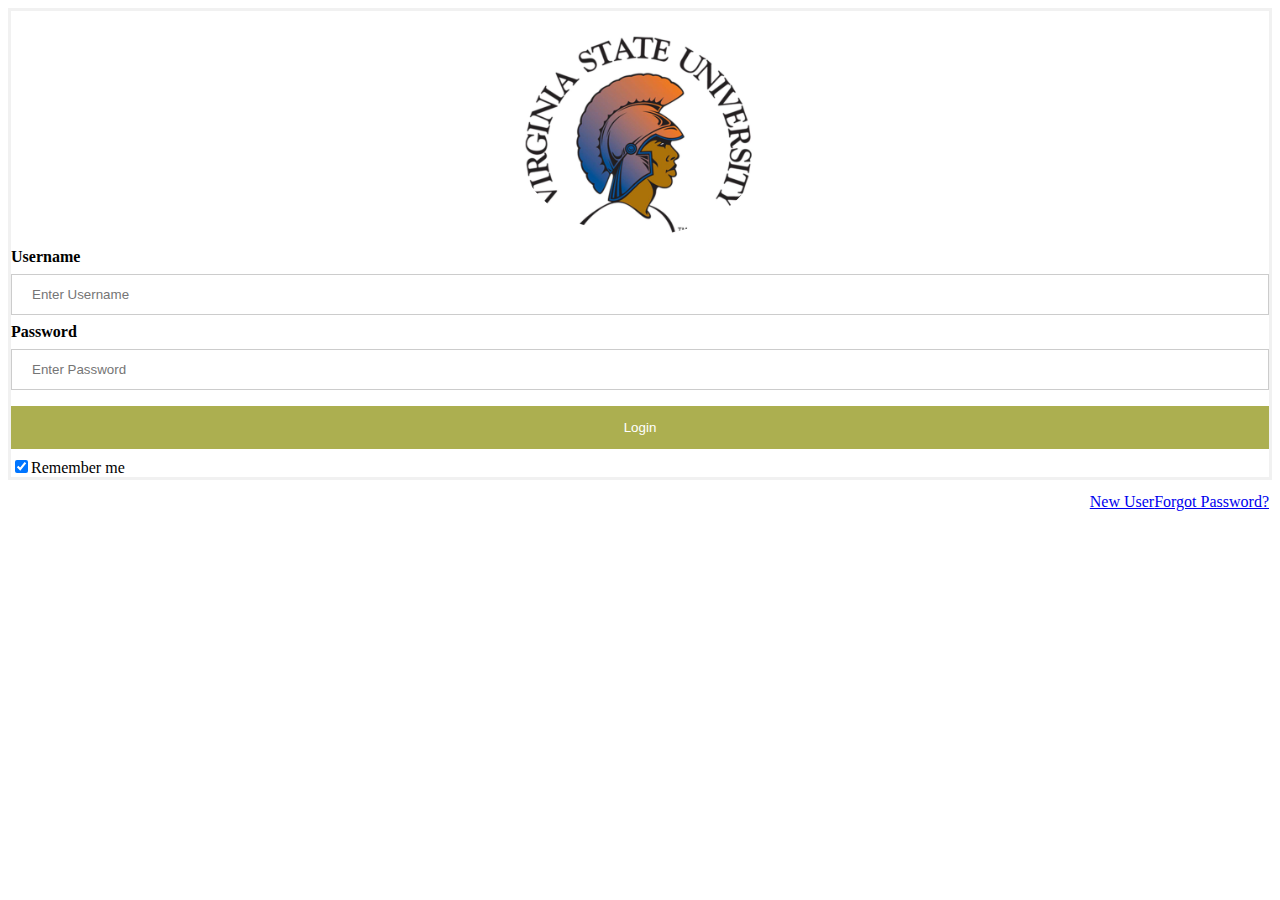
<file: vsu.html>
<!DOCTYPE>
<html>
<head>
<meta charser="UTF-8">
<title> Web Design & Develpment</title>
<link href="vsu.css" rel="stylesheet" type="text/css">
</head>

<body>

<form action ="action_page.php">
  <div class= "imgcontainer">
    <img src= "vsuimage.png" alt="Avatar" class="avatar">
  </div>

  <div class= "containter">
    <label for = "uname"><b>Username</b></label>
    <input type ="text" placeholder="Enter Username" name="unname" required>

    <label for="psw"> <b>Password</b></label>
    <input type ="password" placeholder="Enter Password" name="psw" required>

    <button onclick= "location.href = 'pag1.html';" type="submit">Login</button>
    <label>
      <input type="checkbox" checked="checked" name="remember">Remember me
    </label>
  </div>

  <div class="containter" style="background-color:#f1f1f1">
      <span class= "psw"><a href="#"> Forgot Password?  </a></span>
      <span class= "psw"><a href="NewUser.html"> New User  </a></span>
  </div>

</body>

</form>
</html>
</file>
<file: login.css>
/*select a college page */

body{
  padding: 16px;
}

/* Add padding to containers */
.container {
  padding: 16px;
  text-align: center;
  margin: 24px 0 12px 0;
  width:300px;
  margin:auto;
  border:1px;
  height: auto;
  padding: 150px;
}

.center{
  margin:auto;
  text-align: center;
  border: 3px solid black;
  padding:20px;
  width:50%;
  height:71px;
}

/* Dropdown Button */
.dropbtn {
    background-color: #ACAF50;
    color: white;
    padding:14px 20px;
    margin: 8px 0;
    font-size: 16px;
    border: none;
    width:100%;
}

/* The container <div> - needed to position the dropdown content */
.dropdown {
    position: relative;
    display: inline-block;
    width:100%;
}

/* Dropdown Content (Hidden by Default) */
.dropdown-content {
    display: none;
    position: absolute;
    background-color: #ACAF50;
    min-width: 160px;
    box-shadow: 0px 8px 16px 0px rgba(0,0,0,0.2);
    z-index: 1

}

/* Links inside the dropdown */
.dropdown-content a {
    color: white;
    padding: 12px 16px;
    text-decoration: none;
    display: block;
}

/* Change color of dropdown links on hover */
.dropdown-content a:hover {
  opacity: 0.9;
  }

/* Show the dropdown menu on hover */
.dropdown:hover .dropdown-content {display: block;
  opacity: 0.9
  text-align: center;
width:100%;}

/* Change the background color of the dropdown button when the dropdown content is shown */
.dropdown:hover .dropbtn {
  text-align: center;
  width:100%;
  opacity: 0.9}
</file>
<file: vsu.css>
/*login Screen*/


/* bordered form*/
form{
  border: 3px solid #f1f1f1;

}

/* Full-width inputsv */

input[type=text], input[type=password]{
  width: 100%;
  padding: 12px 20px;
  margin:8px 0;
  display: inpine-block;
  border: 1px solid #ccc;
  box-sizing: border-box;

}
/* Set a style for all buttons */
button {
  background-color: #ACAF50;
  color: white;
  padding:14px 20px;
  margin: 8px 0;
  border: none;
  cursor: pointer;
  width:100%;
}
.active{
background-color: #ACAF50;
color: white;

}

button.custom{
  --padding: 16x 20px;
  font-size: 24px;
  width: auto;
  align-self;center;
}
/*Add a hover effect for buttons */
button:hover{
  opacity: 0.8;
}
/* Center the avatar image inside this container */
.imgcontainer {
  text-align: center;
  margin: 24px 0 12px 0;
}

/* Avatar image */
img.avatar {
  width: 20%;
  border-radius: 50%;
}

/* Add padding to containers */
.container {
  padding: 16px;
}

/*The "Forgot password" text */

span.psw {
  float:right;
  padding-top:16px;
}

/* Change for span and cancel buttons */
@media screen and (max-width:300px){
  span.psw {
    display: block;
    float: none;
  }
  .cancelbtn{
    width: 100%;
  }
}
</file>
<file: style.css>
table{
  width: 400px;
  /*border-spacing: 20px;*/
}
th{
  text-align: left;
}

table,th,td{

  border: 1px solid black;
  border-collapse: collapse;
}

th,td{

  padding: 5px;
}
</file>
<file: project.css>
/*login Screen*/


/* bordered form*/
form{
  border: 3px solid #f1f1f1;

}

/* Full-width inputsv */

input[type=text], input[type=password]{
  width: 100%;
  padding: 12px 20px;
  margin:8px 0;
  display: inpine-block;
  border: 1px solid #ccc;
  box-sizing: border-box;

}
/* Set a style for all buttons */
button {
  background-color: #ACAF50;
  color: white;
  padding:14px 20px;
  margin: 8px 0;
  border: none;
  cursor: pointer;
  width:100%;
}

button.custom{
  --padding: 16x 20px;
  font-size: 24px;
  width: auto;
  align-self;center;
}
/*Add a hover effect for buttons */
button:hover{
  opacity: 0.8;
}
/* Extra style for the cancel button (RED) */
.cancelbtn{
  width: auto;
  padding: 10px 18px;
  background-color: #f44336;

}
/* Center the avatar image inside this container */
.imgcontainer {
  text-align: center;
  margin: 24px 0 12px 0;
}

/* Avatar image */
img.avatar {
  width: 30%;
  border-radius: 50%;
}

/* Add padding to containers */
.container {
  padding: 16px;
}

/*The "Forgot password" text */

span.psw {
  float:right;
  padding-top:16px;
}

/* Change for span and cancel buttons */
@media screen and (max-width:300px){
  span.psw {
    display: block;
    float: none;
  }
  .cancelbtn{
    width: 100%;
  }
}
</file>
